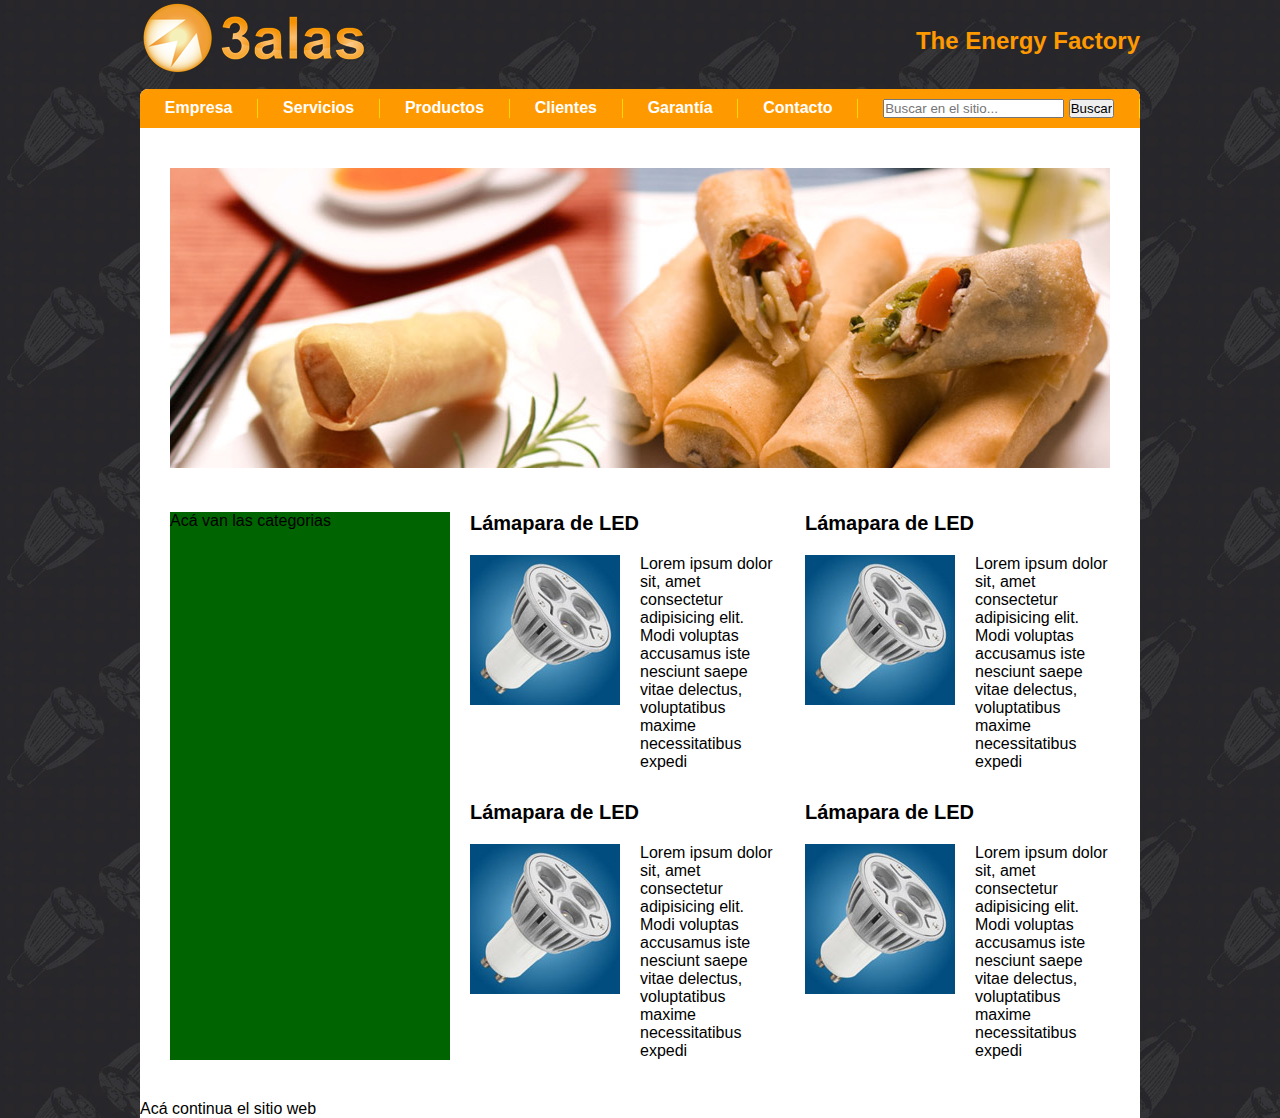
<file: index.html>
<!DOCTYPE html>
<html lang="es">
<head>
    <meta charset="UTF-8">
    <meta http-equiv="X-UA-Compatible" content="IE=edge">
    <meta name="viewport" content="width=device-width, initial-scale=1.0">
    <title>4alas - Sitio UTN</title>
    <link rel="stylesheet" href="estilos.css">
</head>
<body>    
    <div class="cabecera">
        <a href="index.html">
            <img src="images/logo_3alas.png" alt="Ir al inicio">
        </a>
        <h1>The Energy Factory</h1>
    </div><!-- Cierra .cabecera -->
    <div class="contenedor">
        <nav class="nav">
            <ul class="nav-lista">
                <li class="nav-lista_item">
                    <a href="empresa.html" class="nav-link">Empresa</a>
                </li>
                <li class="nav-lista_item">
                    <a href="servicios.html" class="nav-link">Servicios</a>
                </li>
                <li class="nav-lista_item">
                    <a href="productos.html" class="nav-link">Productos</a>
                </li>
                <li class="nav-lista_item">
                    <a href="clientes.html" class="nav-link">Clientes</a>
                </li>
                <li class="nav-lista_item">
                    <a href="garantia.html" class="nav-link">Garantía</a>
                </li>
                <li class="nav-lista_item">
                    <a href="contacto.html" class="nav-link">Contacto</a>
                </li>
                <li class="nav-lista_item">
                    <form action="buscar.js" class="nav-form">
                        <!-- Este input no es accessible -->
                        <input type="search" placeholder="Buscar en el sitio...">
                        <input type="submit" value="Buscar">
                    </form>                    
                </li>
            </ul>
        </nav>
        <div class="imagen">
            <img src="images/slide/3.jpg" alt="Imagen de algo de China">
        </div><!-- Acá cierra .imagen -->
        
        <div class="principal">
            <div class="categorias">
                Acá van las categorias
            </div><!-- Acá cierra .categorias -->
            <div class="productos">
                <div class="lampara">
                    <h2 class="lampara-titulo">Lámapara de LED</h2>
                    <div class="lampara-info">
                        <img class="lampara-imagen" src="images/lamparas/lampara1.jpg" alt="">
                        <p class="lampara-texto">Lorem ipsum dolor sit, amet consectetur adipisicing elit. Modi voluptas accusamus iste nesciunt saepe vitae delectus, voluptatibus maxime necessitatibus expedi</p>
                    </div>
                </div><!-- Acá cierra .lampara -->
                
                <div class="lampara">
                    <h2 class="lampara-titulo">Lámapara de LED</h2>
                    <div class="lampara-info">
                        <img class="lampara-imagen" src="images/lamparas/lampara1.jpg" alt="">
                        <p class="lampara-texto">Lorem ipsum dolor sit, amet consectetur adipisicing elit. Modi voluptas accusamus iste nesciunt saepe vitae delectus, voluptatibus maxime necessitatibus expedi</p>
                    </div>
                </div><!-- Acá cierra .lampara -->
                
                <div class="lampara">
                    <h2 class="lampara-titulo">Lámapara de LED</h2>
                    <div class="lampara-info">
                        <img class="lampara-imagen" src="images/lamparas/lampara1.jpg" alt="">
                        <p class="lampara-texto">Lorem ipsum dolor sit, amet consectetur adipisicing elit. Modi voluptas accusamus iste nesciunt saepe vitae delectus, voluptatibus maxime necessitatibus expedi</p>
                    </div>
                </div><!-- Acá cierra .lampara -->
                
                <div class="lampara">
                    <h2 class="lampara-titulo">Lámapara de LED</h2>
                    <div class="lampara-info">
                        <img class="lampara-imagen" src="images/lamparas/lampara1.jpg" alt="">
                        <p class="lampara-texto">Lorem ipsum dolor sit, amet consectetur adipisicing elit. Modi voluptas accusamus iste nesciunt saepe vitae delectus, voluptatibus maxime necessitatibus expedi</p>
                    </div>
                </div><!-- Acá cierra .lampara -->
            </div><!-- Acá cierra .productos -->
        </div><!-- Acá cierra .principal -->



        Acá continua el sitio web
    </div><!-- Cierra .contenedor -->
</body>
</html>
</file>
<file: estilos.css>
:root {
    /* Las variables guardan valores en la memoria del navegador, esto me permite reutilizarlas y ordenar mejor mi código */

    /* Esto es declarar las variables y asignarles un valor */
    --naranja: #F90;
    --amarillo: rgb(255, 217, 0);
    --negro: #000;
    --negro2: #27262b;
    --blanco: #FFFFFF;
    --espacio: 40px;
}

/* Resetear algunos valores predeterminados del navegador */
* {
    padding: 0;
    margin: 0;
    box-sizing: border-box;
}

body {
    /* Poner color de fondo para usuarios con mala conexión a internet o por si no carga la imagen */
    background-color: var(--negro2);
    background-image: url('images/pattern.jpg');
    font-family: Arial, Helvetica, sans-serif;
    /*
        ¿Repetir imagen de fondo?
        background-repeat
            repeat: repetir en X y en Y (predeterminado)
            repeat-x: Eje X
            repeat-y: Eje Y
            no-repeat: No repite nada, queda solo en la esquina superior izq.
        
        Imagen que cubra el 100% del fondo pero sin perder proporción
        background-size: cover;
    */
}

.cabecera,
.contenedor {
    max-width: 1000px;
    margin: auto;
}

.cabecera {
    display: flex;
    justify-content: space-between;
    align-items: center;
    padding-bottom: 8px;
}

.cabecera h1 {
    color: var(--naranja);
    font-size: 24px;
}

.contenedor {
    /* Utilizar la variable previamente declarada */
    background-color: var(--blanco);
    border-radius: 8px 8px 0 0;
}

/*
    -------------------------------------
                  Navegación
    -------------------------------------
*/

.nav {
    background-color: var(--naranja);
    border-radius: 8px 8px 0 0;
    /* Separo la navegación del siguiente elemento */
    margin-bottom: var(--espacio);
}

.nav-lista {
    /* Sacamos los puntitos */
    list-style: none;
    display: flex;
    justify-content: space-around;
    padding-top: 10px;
    padding-bottom: 10px;
}

.nav-lista_item {
    flex-grow: 1;
    text-align: center;
    border-right: 1px solid var(--amarillo);
}

.nav-link {
    color: var(--blanco);
    font-weight: bold;
    /* Lo transformo en elemento de bloque para que la zona de click se agrande */
    display: block;
    /* Sacar el subrayado predeterminado */
    text-decoration: none;
}
.nav-link:hover {
    text-decoration: underline;
}

/* .nav-form {
    background-color: tomato;
} */


/*
    -------------------------------------
            Slider de imagenes
    -------------------------------------
*/

.imagen {
    text-align: center;
    margin-bottom: var(--espacio);
}


/*
    -------------------------------------
            Principal
    -------------------------------------
*/
.principal {
    
    margin-left: 30px;
    margin-right: 30px;
    margin-bottom: var(--espacio);

    display: grid;
    grid-template-columns: 280px 1fr;
    gap: 20px;
}



/*
    -------------------------------------
            Categorias
    -------------------------------------
*/
.categorias {
    background-color: darkgreen;
}


/*
    -------------------------------------
            Productos
    -------------------------------------
*/
.productos {
    
    display: grid;
    grid-template-columns: repeat(2, 1fr);
    gap: 30px;
}
/* Solución 3, con un div adicional */
.lampara-titulo {
    margin-bottom: 20px;
    font-size: 20px;
}
.lampara-info {
    display: flex;
    align-items: flex-start;
}
.lampara-imagen {
    margin-right: 20px;
}

/* Solución 2, con un div adicional
.lampara-titulo {
    margin-bottom: 20px;
}
.lampara-info {
    display: grid;
    grid-template-columns: repeat(2, 1fr);
    gap: 30px;
}
*/
/*
Solución 1 para un HTML simple
.lampara {
    display: grid;
    grid-template-columns: repeat(2, 1fr);
    gap: 20px;
}

.lampara-titulo {
    Este elemento ocupa todas las columnas de su fila
    grid-column: 1 / -1;
}
*/
</file>
